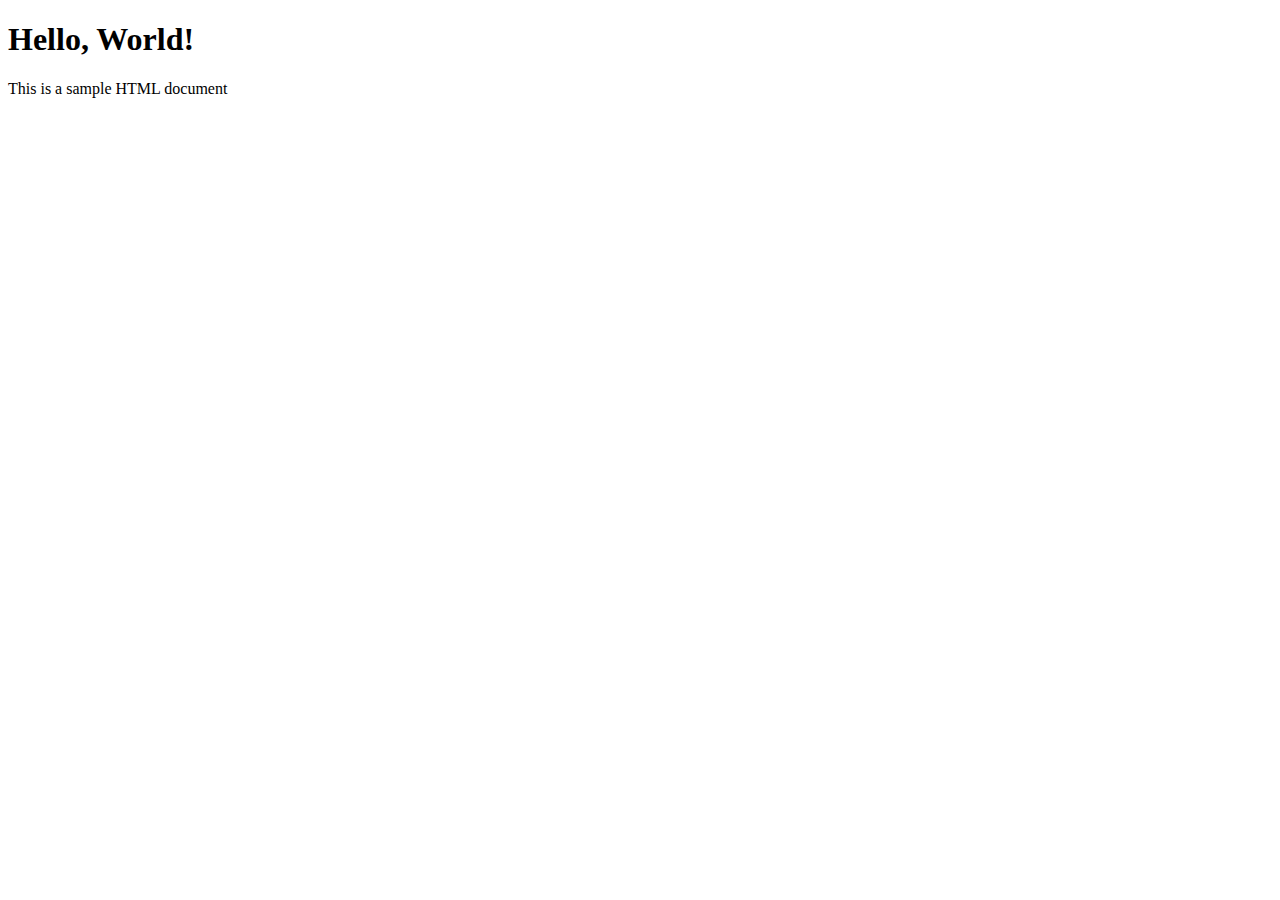
<file: CodingCamp-12Jan26-Amanda/index.html>
<!DOCTYPE html>
<html lang="en">
<head>
    <meta charset="UTF-8">
    <meta name="viewport" content="width=device-width, initial-scale=1.0">
    <title>Document</title>
<body>  
    <h1>Hello, World!</h1>
    <p>This is a sample HTML document</p>
</body>
</html>
</file>
